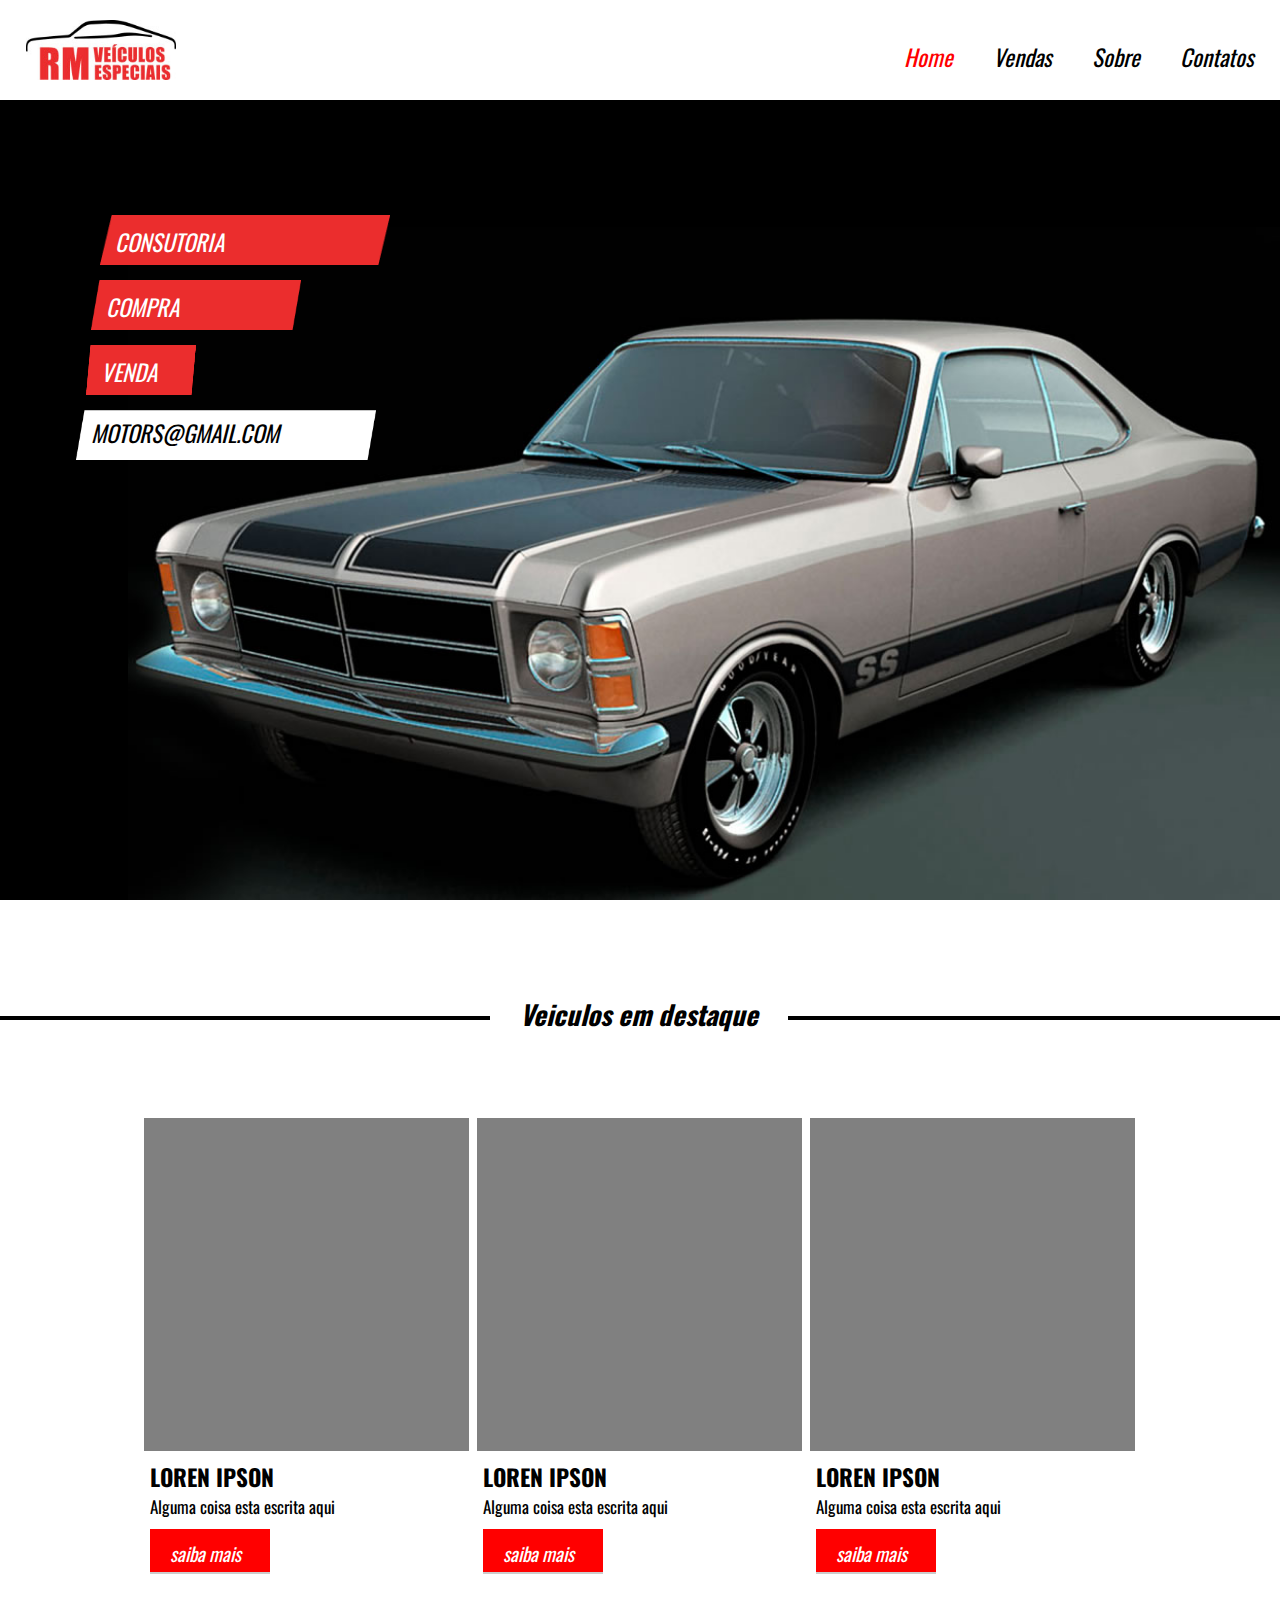
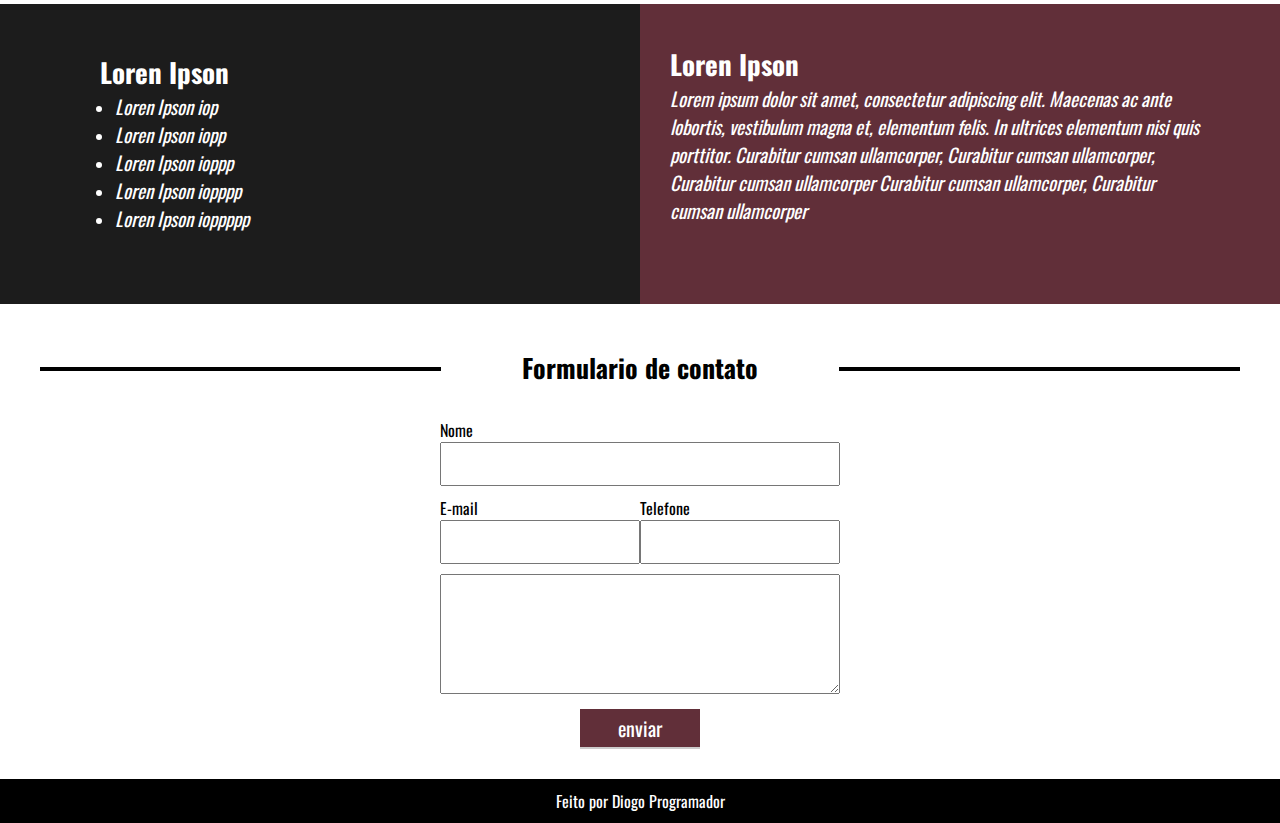
<file: index.html>
<!DOCTYPE html>
<html>
<head>
	<link rel="preconnect" href="https://fonts.googleapis.com">
	<link rel="preconnect" href="https://fonts.gstatic.com" crossorigin>
	<link href="https://fonts.googleapis.com/css2?family=Open+Sans:wght@300&family=Oswald:wght@400;500&display=swap" rel="stylesheet">
	<meta charset="utf-8">
	<link rel="stylesheet" type="text/css" href="css/style.css">
	<meta name="viewport" content="width=device-width, initial-scale=1, maximum-scale=1">
	<link rel="shortcut icon" type="image-x/png" href="iconroda.ico">
	<title>projeto05</title>
</head>
<body>

	<header>
		<div class="center">
			<div class="logo">
				
			</div><!--logo-->
			<nav class="desktop">
				<ul>
					<li><a href="#" style="color: red;">Home</a></li>
					<li><a href="vendas.html">Vendas</a></li>
					<li><a href="sobre.html">Sobre</a></li>
					<li><a href="#">Contatos</a></li>
				</ul>
			</nav><!--desktop-->

			<nav class="mobile">
				<ul>
					<li><a href="#" style="color: red;">Home</a></li>
					<li><a href="vendas.html">Vendas</a></li>
					<li><a href="sobre.html">Sobre</a></li>
					<li><a href="#">Contatos</a></li>
				</ul>
			</nav><!--mobile-->

			<div class="clear"></div><!--clear-->
		</div><!--center-->
	</header>
	<section class="baner-section">
		<div class="banner">
			<div class="center">
				<div class="text-banner-single">
					<div class="banner-single">Consutoria</div><!--single-->
					<div class="banner-single">Compra</div><!--single-->
					<div class="banner-single">Venda</div><!--single-->
					<div class="banner-single">motors@gmail.com</div><!--single-->
				</div><!--text-banner-single-->
			</div><!--center-->		
		</div><!--baner-->
	</section><!--baner-section-->
	
	<section class="classified">

		<div class="center">
			<div class="linha1"></div><!--linha-->
		</div><!--center-->
		
		<div class="veiculos-destaque">
			<h2>Veiculos em destaque</h2>
		</div><!--veiculos-destaque-->

		<div class="classified-cars">
			<div class="center">
				<div class="cars-grup">

					<div class="cars-single">
					<div class="cars-alone"></div><!--cars-alone-->
					<div class="information-cars">
						<h2>Loren Ipson</h2>
						<p>Alguma coisa esta escrita aqui</p>
						<a href="sengle.html">saiba mais</a>	
					</div><!--information-cars-->
				</div><!--cars-sing-->

				<div class="cars-single">
					<div class="cars-alone"></div><!--cars-alone-->
					<div class="information-cars">
						<h2>Loren Ipson</h2>
						<p>Alguma coisa esta escrita aqui</p>
						<a href="sengle.html">saiba mais</a>	
					</div><!--information-cars-->
				</div><!--cars-sing-->

				<div class="cars-single">
					<div class="cars-alone"></div><!--cars-alone-->
					<div class="information-cars">
						<h2>Loren Ipson</h2>
						<p>Alguma coisa esta escrita aqui</p>
						<a href="sengle.html">saiba mais</a>	
					</div><!--information-cars-->
				</div><!--cars-sing-->
				
				<div class="clear"></div><!--clear-->	
				</div><!--cars-grup-->	
			</div><!--center-->	
		</div><!--classified-cars-->
		
	</section><!--classified-->

	<section class="depoimentos">
		<div class="all-side">
			<div class="left-side">
					<div class="texto-left">
						<h2>Loren Ipson</h2>
						<nav>
							<ul>
								<li><a href="#">Loren Ipson iop</a></li>
								<li><a href="#">Loren Ipson iopp</a></li>
								<li><a href="#">Loren Ipson ioppp</a></li>
								<li><a href="#">Loren Ipson iopppp</a></li>
								<li><a href="#">Loren Ipson ioppppp</a></li>
							</ul>
						</nav>
					</div><!--texto-left-->
			</div><!--left-side-->

			<div class="right-side">
					<div class="texto-right">
						<h2>Loren Ipson</h2>
						<p>Lorem ipsum dolor sit amet, consectetur adipiscing elit. Maecenas ac ante lobortis, vestibulum magna et, elementum felis. In ultrices elementum nisi quis porttitor. Curabitur cumsan ullamcorper,
						 Curabitur cumsan ullamcorper,
						  Curabitur cumsan ullamcorper Curabitur cumsan ullamcorper,
						  Curabitur cumsan ullamcorper  </p>	
					</div><!--texto-right-->	
			</div><!--right-side-->

			<div class="clear"></div><!--clear-->
		</div><!--all-side-->
	</section><!--depoimentos-->

	<section class="msg-dados">
		<div class="campo-dados">

			<div class="center">
				<div class="line2"></div><!--line2-->
			</div><!--center-->

			<div class="texto-msg"><h2>Formulario de contato</h2></div><!--texto-msg-->
			
		</div><!--campo-dados-->
		<div class="envio-dados">
			<div class="center">
				<div class="form-dados">
					<form>
						<div class="w-100">
							<p>Nome</p>
							<input type="text" name="Nome">
						</div><!--w-100-->

						<div class="w-50">
							<p>E-mail</p>
							<input type="e-mail" name="E-mail">
						</div><!--w-50-->

						<div class="w-50">
							<p>Telefone</p>
							<input type="text" name="telefone">
						</div><!--w-50-->

						<div class="w-100">
							<textarea required></textarea>
						</div><!--w-100-->

						<div class="sub-input">
							<input type="submit" name="" value="enviar">
						</div><!--sub-input-->

						<div class="clear"></div><!--clear-->
					</form>
				</div><!--form-dados-->	
			</div><!--center-->
		</div><!--envio-dados-->
	</section><!--mds-dados-->

	
	<footer>
		<p>Feito por Diogo Programador</p>
	</footer>

</body>
</html>
</file>
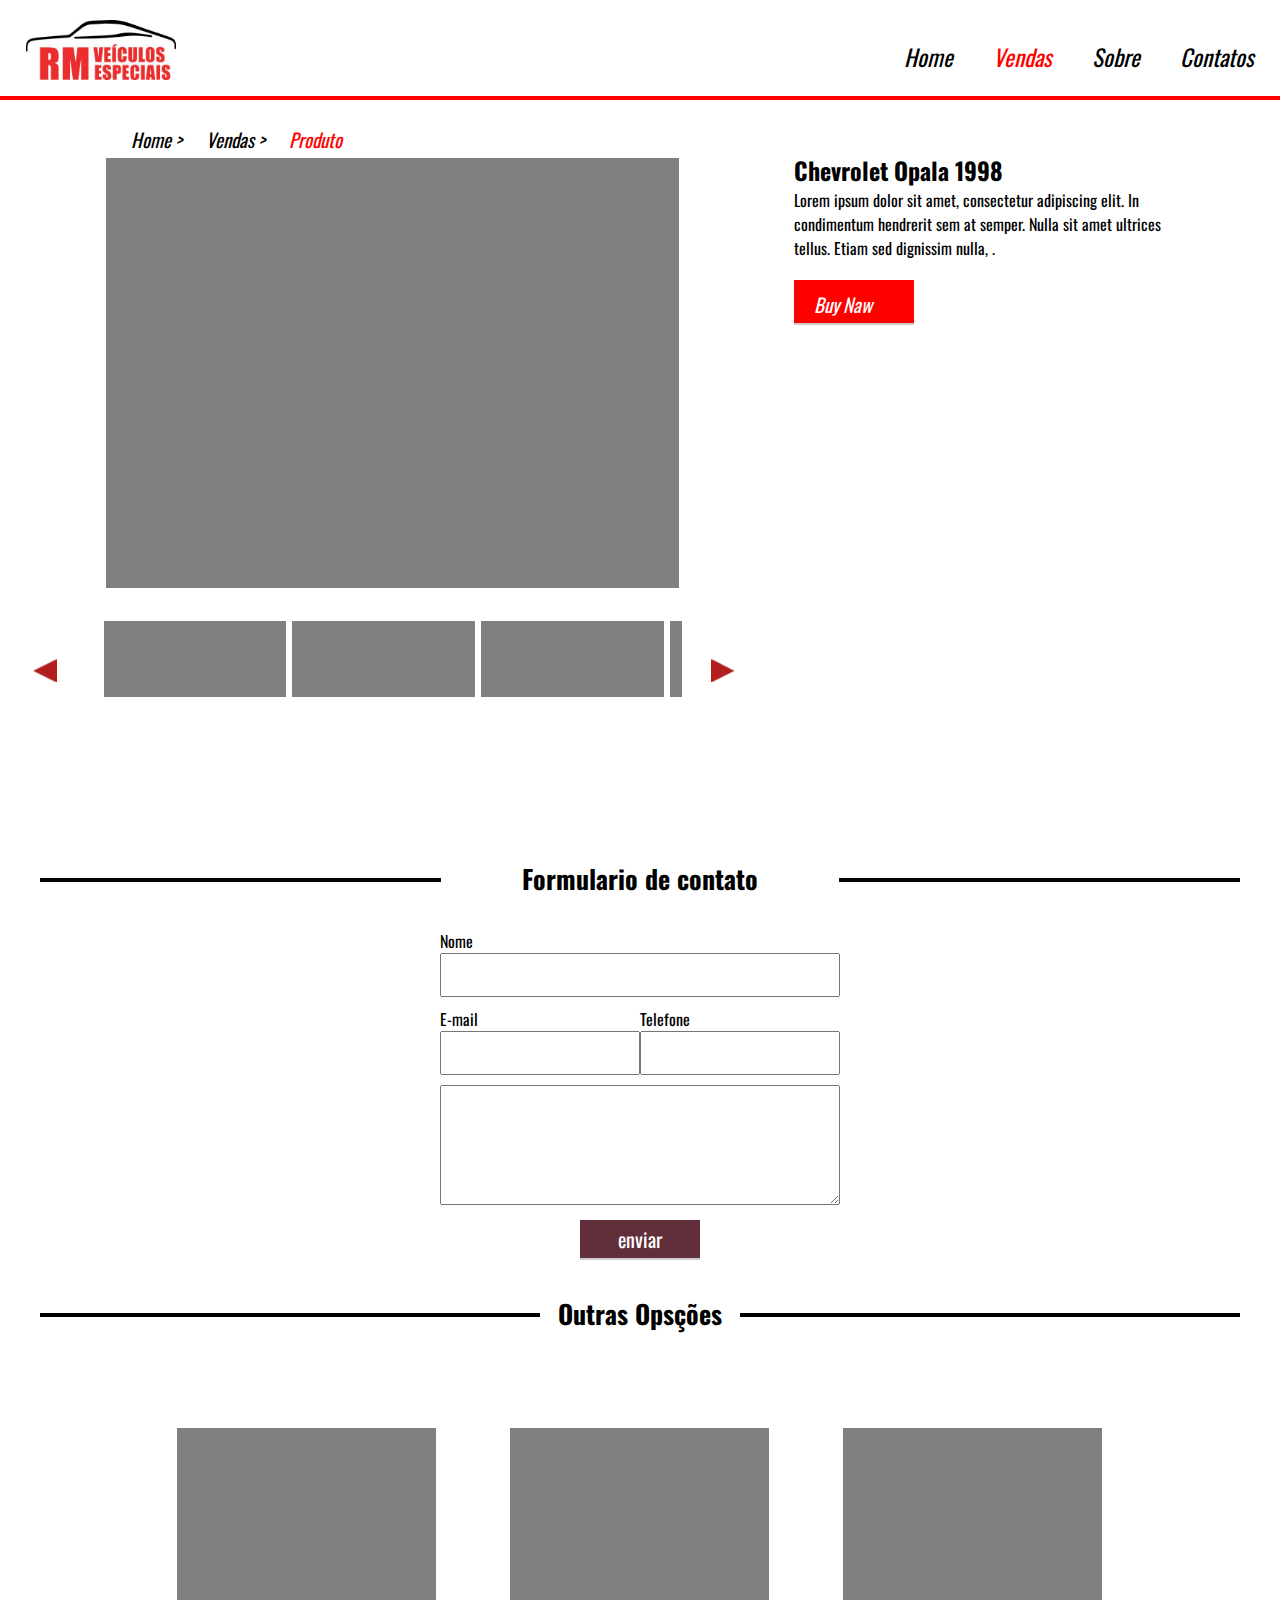
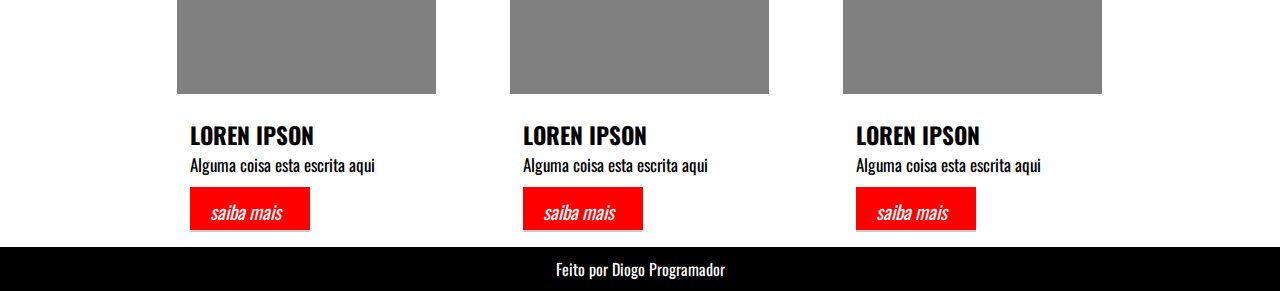
<file: sengle.html>
<!DOCTYPE html>
<html>
<head>
	<link rel="preconnect" href="https://fonts.googleapis.com">
	<link rel="preconnect" href="https://fonts.gstatic.com" crossorigin>
	<link href="https://fonts.googleapis.com/css2?family=Open+Sans:wght@300&family=Oswald:wght@400;500&display=swap" rel="stylesheet">
	<meta charset="utf-8">
	<link rel="stylesheet" type="text/css" href="css/style.css">
	<meta name="viewport" content="width=device-width, initial-scale=1, maximum-scale=1">
	<title>projeto05</title>
</head>
<body>

	<header style="border-bottom: 4px solid red;">
		<div class="center">
			<div class="logo">
				
			</div><!--logo-->
			<nav class="desktop">
				<ul>
					<li><a href="index.html">Home</a></li>
					<li><a  style="color: red;" href="vendas.html">Vendas</a></li>
					<li><a href="#">Sobre</a></li>
					<li><a href="#">Contatos</a></li>
				</ul>
			</nav><!--desktop-->

			<nav class="mobile">
				<ul>
					<li><a href="index.html" href="#">Home</a></li>
					<li><a style="color: red;" href="#">Vendas</a></li>
					<li><a href="#">Sobre</a></li>
					<li><a href="#">Contatos</a></li>
				</ul>
			</nav><!--mobile-->
			<div class="clear"></div><!--clear-->
		</div><!--center-->
	</header>

	<section class="content-main">
		<div class="center">
			<div  class="helf-1">
				<div class="page-guide">
					<span><a href="">Home  ></a></span>
					<span><a href="">Vendas  ></a></span>
					<span><a style="color:red;" href="">Produto</a></span>
				</div><!--page-guide-->
				<div class="conteiner-img">
					<div class="buy-cars"></div><!--buy-cas-->
				</div><!--conteiner-img-->

				<div class="img-parent">
					<div class="arrow-parrents1"></div><!--arrow-parrents1-->
					<div class="arrow-parrents2"></div><!--arrow-parrents2-->
					<nav class="img-choices">
						<div class="img-grup">
							<div class="mini-img"></div><!--mini-img-->
							<div class="mini-img"></div><!--mini-img-->
							<div class="mini-img"></div><!--mini-img-->
							<div class="mini-img"></div><!--mini-img-->
							<div class="mini-img"></div><!--mini-img-->
							<div class="mini-img"></div><!--mini-img-->
						</div><!--img-grup-->
					</nav><!--img-choices-->
				</div><!--img-parent-->
			</div><!--helf-1-->

			<div class=" helf-2">
				<div class="text-helf-2">
					<h2> Chevrolet Opala 1998</h2>
					<p>Lorem ipsum dolor sit amet, consectetur adipiscing elit. In condimentum hendrerit sem at semper. Nulla sit amet ultrices tellus. Etiam sed dignissim nulla, .</p>

					<div class="button"><a href="#">Buy Naw</a></div><!--button-->

			</div><!--text-helf-2-->
				
			</div><!--helf-2-->
			<div class="clear"></div>
		</div><!--center-->
		<!----------------->

		<section class="msg-dados">
		<div class="campo-dados">

			<div class="center">
				<div class="line2"></div><!--line2-->
			</div><!--center-->

			<div class="texto-msg"><h2>Formulario de contato</h2></div><!--texto-msg-->
			
		</div><!--campo-dados-->
		<div class="envio-dados">
			<div class="center">
				<div class="form-dados">
					<form>
						<div class="w-100">
							<p>Nome</p>
							<input type="text" name="Nome">
						</div><!--w-100-->

						<div class="w-50">
							<p>E-mail</p>
							<input type="e-mail" name="E-mail">
						</div><!--w-50-->

						<div class="w-50">
							<p>Telefone</p>
							<input type="text" name="telefone">
						</div><!--w-50-->

						<div class="w-100">
							<textarea required></textarea>
						</div><!--w-100-->

						<div class="sub-input">
							<input type="submit" name="" value="enviar">
						</div><!--sub-input-->

						<div class="clear"></div><!--clear-->
					</form>
				</div><!--form-dados-->	
			</div><!--center-->
		</div><!--envio-dados-->
	</section><!--mgs-dados-->

			<div class="center">
				<div class="line2"></div><!--line2-->
			</div><!--center-->

			<div class="texto-msg " style="max-width: 200px;"><h2>Outras Opsções</h2></div><!--texto-msg-->

	<div class="classified-cars">
			<div class="center">
				<div class="cars-grup">

					<div class="cars-single">
					<div class="cars-alone"></div><!--cars-alone-->
					<div class="information-cars">
						<h2>Loren Ipson</h2>
						<p>Alguma coisa esta escrita aqui</p>
						<a href="sengle.html">saiba mais</a>	
					</div><!--information-cars-->
				</div><!--cars-sing-->

				<div class="cars-single">
					<div class="cars-alone"></div><!--cars-alone-->
					<div class="information-cars">
						<h2>Loren Ipson</h2>
						<p>Alguma coisa esta escrita aqui</p>
						<a href="sengle.html">saiba mais</a>	
					</div><!--information-cars-->
				</div><!--cars-sing-->

				<div class="cars-single">
					<div class="cars-alone"></div><!--cars-alone-->
					<div class="information-cars">
						<h2>Loren Ipson</h2>
						<p>Alguma coisa esta escrita aqui</p>
						<a href="sengle.html">saiba mais</a>	
					</div><!--information-cars-->
				</div><!--cars-sing-->
				
				<div class="clear"></div><!--clear-->	
				</div><!--cars-grup-->	
			</div><!--center-->	
		</div><!--classified-cars-->

		
	</section><!--content-main-->

	
	<footer>
		<p>Feito por Diogo Programador</p>
	</footer>

</body>
</html>
</file>
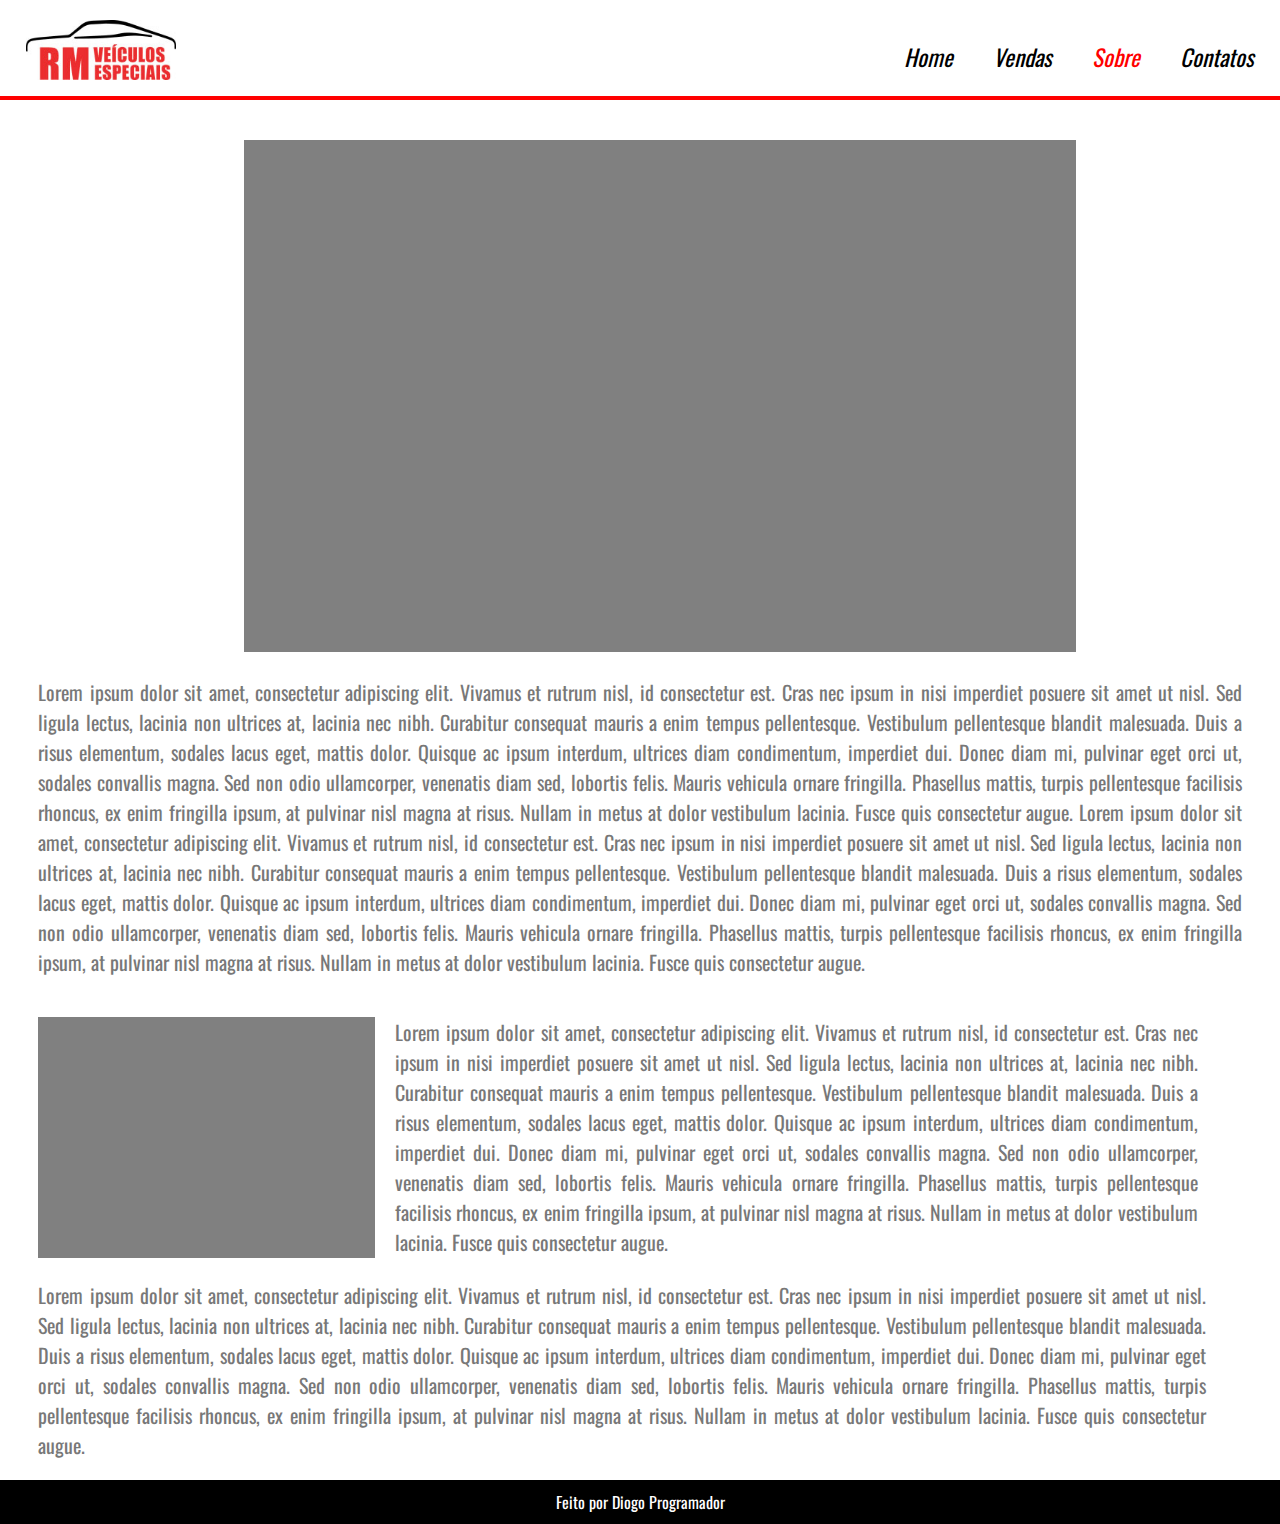
<file: sobre.html>
<!DOCTYPE html>
<html>
<head>
	<link rel="preconnect" href="https://fonts.googleapis.com">
	<link rel="preconnect" href="https://fonts.gstatic.com" crossorigin>
	<link href="https://fonts.googleapis.com/css2?family=Open+Sans:wght@300&family=Oswald:wght@400;500&display=swap" rel="stylesheet">
	<meta charset="utf-8">
	<link rel="stylesheet" type="text/css" href="css/style.css">
	<meta name="viewport" content="width=device-width, initial-scale=1, maximum-scale=1">
</head>
<body>
	<header style="border-bottom: 4px solid red;">
		<div class="center">
			<div class="logo">
				
			</div><!--logo-->
			<nav class="desktop">
				<ul>
					<li><a href="index.html">Home</a></li>
					<li><a href="vendas.html">Vendas</a></li>
					<li><a style="color:red;">Sobre</a></li>
					<li><a href="#">Contatos</a></li>
				</ul>
			</nav><!--desktop-->

			<nav class="mobile">
				<ul>
					<li><a href="index.html" href="#">Home</a></li>
					<li><a style="color: red;" href="#">Vendas</a></li>
					<li><a href="#">Sobre</a></li>
					<li><a href="#">Contatos</a></li>
				</ul>
			</nav><!--mobile-->
			<div class="clear"></div><!--clear-->
		</div><!--center-->
	</header>

	<section class="sobre">
		<div class="center">
			<main>
				<div class="img-sobre">
					
				</div><!--img-sobre-->
				<div class="text-sobre1">
					<p>Lorem ipsum dolor sit amet, consectetur adipiscing elit. Vivamus et rutrum nisl, id consectetur est. Cras nec ipsum in nisi imperdiet posuere sit amet ut nisl. Sed ligula lectus, lacinia non ultrices at, lacinia nec nibh. Curabitur consequat mauris a enim tempus pellentesque. Vestibulum pellentesque blandit malesuada. Duis a risus elementum, sodales lacus eget, mattis dolor. Quisque ac ipsum interdum, ultrices diam condimentum, imperdiet dui. Donec diam mi, pulvinar eget orci ut, sodales convallis magna. Sed non odio ullamcorper, venenatis diam sed, lobortis felis. Mauris vehicula ornare fringilla. Phasellus mattis, turpis pellentesque facilisis rhoncus, ex enim fringilla ipsum, at pulvinar nisl magna at risus. Nullam in metus at dolor vestibulum lacinia. Fusce quis consectetur augue.
					Lorem ipsum dolor sit amet, consectetur adipiscing elit. Vivamus et rutrum nisl, id consectetur est. Cras nec ipsum in nisi imperdiet posuere sit amet ut nisl. Sed ligula lectus, lacinia non ultrices at, lacinia nec nibh. Curabitur consequat mauris a enim tempus pellentesque. Vestibulum pellentesque blandit malesuada. Duis a risus elementum, sodales lacus eget, mattis dolor. Quisque ac ipsum interdum, ultrices diam condimentum, imperdiet dui. Donec diam mi, pulvinar eget orci ut, sodales convallis magna. Sed non odio ullamcorper, venenatis diam sed, lobortis felis. Mauris vehicula ornare fringilla. Phasellus mattis, turpis pellentesque facilisis rhoncus, ex enim fringilla ipsum, at pulvinar nisl magna at risus. Nullam in metus at dolor vestibulum lacinia. Fusce quis consectetur augue.</p>
				</div><!--text-sobre1-->

				<div class="text-sobre2">
					<div class="img-sobre2">
						
					</div><!--img-sobre2-->
					<div class="text-waper">
						<p>Lorem ipsum dolor sit amet, consectetur adipiscing elit. Vivamus et rutrum nisl, id consectetur est. Cras nec ipsum in nisi imperdiet posuere sit amet ut nisl. Sed ligula lectus, lacinia non ultrices at, lacinia nec nibh. Curabitur consequat mauris a enim tempus pellentesque. Vestibulum pellentesque blandit malesuada. Duis a risus elementum, sodales lacus eget, mattis dolor. Quisque ac ipsum interdum, ultrices diam condimentum, imperdiet dui. Donec diam mi, pulvinar eget orci ut, sodales convallis magna. Sed non odio ullamcorper, venenatis diam sed, lobortis felis. Mauris vehicula ornare fringilla. Phasellus mattis, turpis pellentesque facilisis rhoncus, ex enim fringilla ipsum, at pulvinar nisl magna at risus. Nullam in metus at dolor vestibulum lacinia. Fusce quis consectetur augue.</p>
					</div><!--text-waper-->

						<p style="width:97%">
						Lorem ipsum dolor sit amet, consectetur adipiscing elit. Vivamus et rutrum nisl, id consectetur est. Cras nec ipsum in nisi imperdiet posuere sit amet ut nisl. Sed ligula lectus, lacinia non ultrices at, lacinia nec nibh. Curabitur consequat mauris a enim tempus pellentesque. Vestibulum pellentesque blandit malesuada. Duis a risus elementum, sodales lacus eget, mattis dolor. Quisque ac ipsum interdum, ultrices diam condimentum, imperdiet dui. Donec diam mi, pulvinar eget orci ut, sodales convallis magna. Sed non odio ullamcorper, venenatis diam sed, lobortis felis. Mauris vehicula ornare fringilla. Phasellus mattis, turpis pellentesque facilisis rhoncus, ex enim fringilla ipsum, at pulvinar nisl magna at risus. Nullam in metus at dolor vestibulum lacinia. Fusce quis consectetur augue.</p>
				</div><!--text-sobre2-->

				<div class="clear"></div><!--clear-->
			</main>	
		</div><!--center-->
	</section><!--Sobre-->
	
	<footer>
		<p>Feito por Diogo Programador</p>
	</footer>

</body>
</html>
</file>
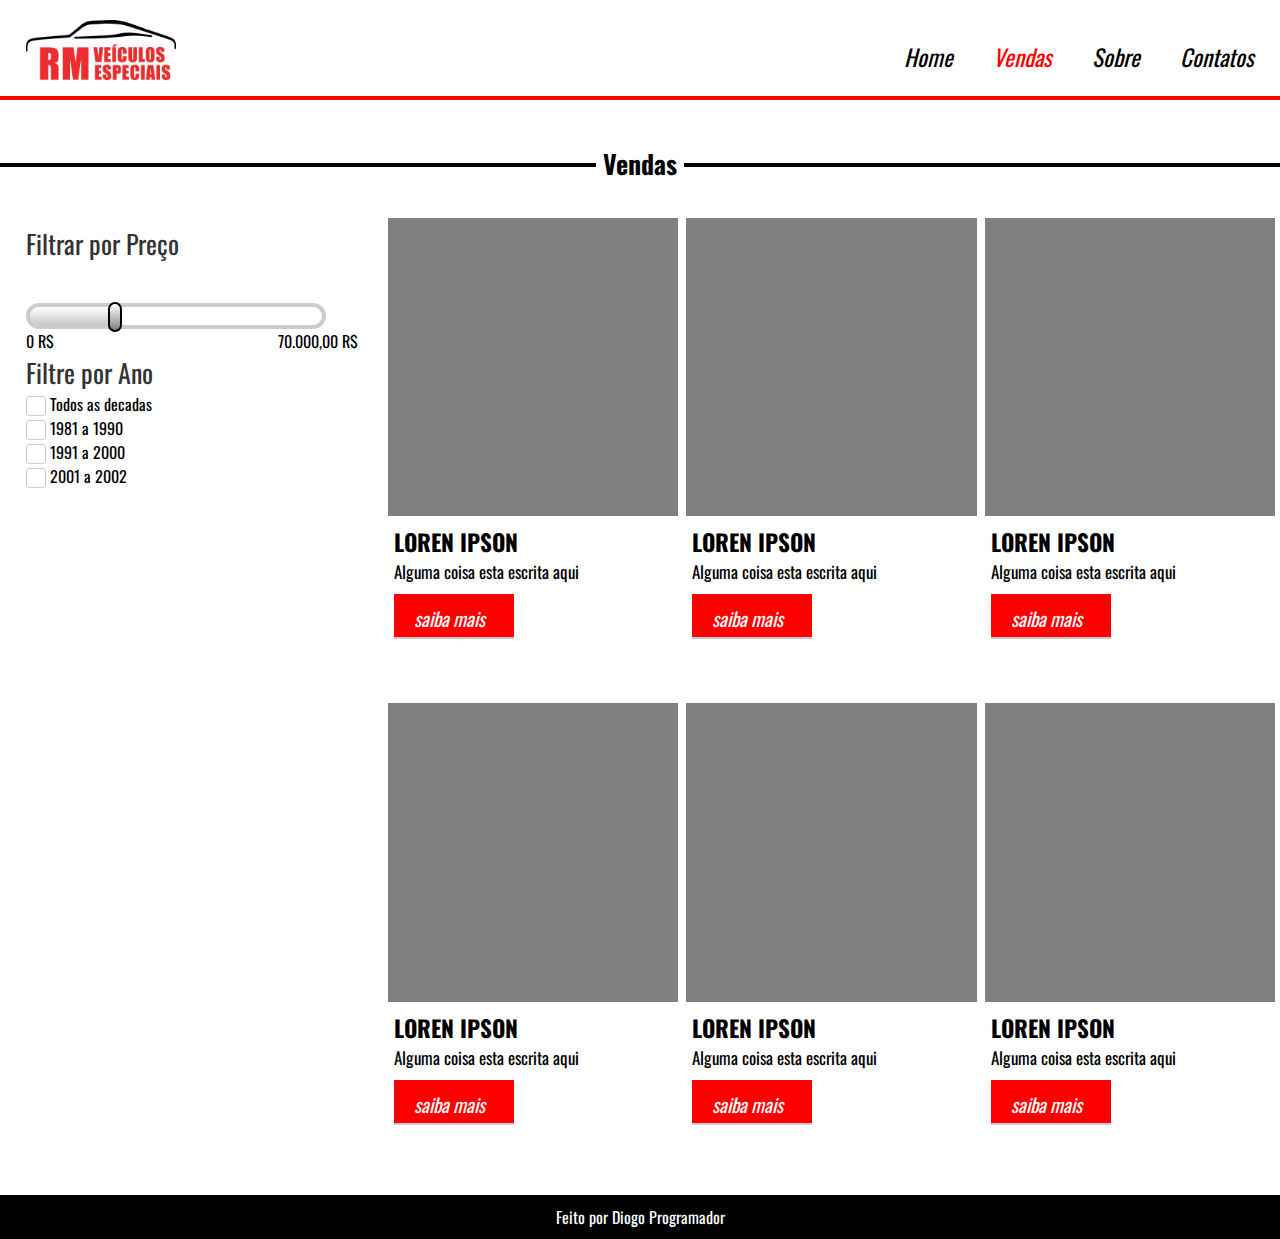
<file: vendas.html>
<!DOCTYPE html>
<html>
<head>
	<link rel="preconnect" href="https://fonts.googleapis.com">
	<link rel="preconnect" href="https://fonts.gstatic.com" crossorigin>
	<link href="https://fonts.googleapis.com/css2?family=Open+Sans:wght@300&family=Oswald:wght@400;500&display=swap" rel="stylesheet">
	<meta charset="utf-8">
	<link rel="stylesheet" type="text/css" href="css/style.css">
	<meta name="viewport" content="width=device-width, initial-scale=1, maximum-scale=1">
	<title>projeto05</title>
</head>
<body>

	<header style="border-bottom: 4px solid red;">
		<div class="center">
			<div class="logo">
				
			</div><!--logo-->
			<nav class="desktop">
				<ul>
					<li><a href="index.html">Home</a></li>
					<li><a  style="color: red;" href="vendas.html">Vendas</a></li>
					<li><a href="#">Sobre</a></li>
					<li><a href="#">Contatos</a></li>
				</ul>
			</nav><!--desktop-->

			<nav class="mobile">
				<ul>
					<li><a href="index.html" href="#">Home</a></li>
					<li><a style="color: red;" href="#">Vendas</a></li>
					<li><a href="#">Sobre</a></li>
					<li><a href="#">Contatos</a></li>
				</ul>
			</nav><!--mobile-->
			<div class="clear"></div><!--clear-->
		</div><!--center-->
	</header>
	<section class="vendas">
			<div class="center">
				<div class="line2"></div><!--line2-->
			</div><!--center-->

			<div class="texto-msg"><h2>Vendas</h2></div><!--texto-msg-->

		<div class="center">

			<aside>

				<div class="box-search1">
					<h2>Filtrar por Preço</h2>	
					<div class="search1">
						<div class="barra-search"></div><!--barra-search-->
						<div class="box-search"></div><!--box-search-->
					</div><!--search1-->
					<div class="text-erro">
						<p style="float: left;">0 R$</p>
						<p style="float: right;">70.000,00 R$</p>
						<div  class="clear"></div><!--clear-->
					</div><!--text-search1-->
				</div><!--box-search1-->

				<div class="search2">
					<h2>Filtre por Ano</h2>
					<form>
						<div class="search2-box one">
							<input type="checkbox" id="item1">
							<label for="item1">
								<div class="circle"></div><!--circle-->
							</label>
							<span>Todos as decadas</span>
						</div><!--search2-box-->

						<div class="search2-box">
							<input type="checkbox" id="item2">
							<label for="item2">
								<div class="circle"></div><!--circle-->
							</label>
							<span>1981 a 1990</span>
						</div><!--search2-box-->

						<div class="search2-box">
							<input type="checkbox" id="item3">
							<label for="item3">
								<div class="circle"></div><!--circle-->
							</label>
							<span>1991 a 2000</span>
						</div><!--search2-box-->

						<div class="search2-box">
							<input type="checkbox" id="item4">
							<label for="item4">
								<div class="circle"></div><!--circle-->
							</label>
							<span>2001 a 2002</span>
						</div><!--search2-box-->
					</form>
					<div class="clear"></div><!--clear-->		
				</div><!--search2-->
			</aside>
		
		<section class="vendas-produtos">
			<div class="classified-cars">
				<div class="center">
					<div class="cars-grup">

						<div class="cars-single">
							<div class="cars-alone"></div><!--cars-alone-->
							<div class="information-cars">
								<h2>Loren Ipson</h2>
								<p>Alguma coisa esta escrita aqui</p>
								<a href="#">saiba mais</a>	
							</div><!--information-cars-->
						</div><!--cars-sing-->

						<div class="cars-single">
							<div class="cars-alone"></div><!--cars-alone-->
							<div class="information-cars">
								<h2>Loren Ipson</h2>
								<p>Alguma coisa esta escrita aqui</p>
								<a href="#">saiba mais</a>	
							</div><!--information-cars-->
						</div><!--cars-sing-->

						<div class="cars-single">
							<div class="cars-alone"></div><!--cars-alone-->
							<div class="information-cars">
								<h2>Loren Ipson</h2>
								<p>Alguma coisa esta escrita aqui</p>
								<a href="#">saiba mais</a>	
							</div><!--information-cars-->
						</div><!--cars-sing-->
					<div class="clear"></div><!--clear-->	
					</div><!--cars-grup-->	

					<div class="cars-grup">

						<div class="cars-single">
							<div class="cars-alone"></div><!--cars-alone-->
							<div class="information-cars">
								<h2>Loren Ipson</h2>
								<p>Alguma coisa esta escrita aqui</p>
								<a href="#">saiba mais</a>	
							</div><!--information-cars-->
						</div><!--cars-sing-->

						<div class="cars-single">
							<div class="cars-alone"></div><!--cars-alone-->
							<div class="information-cars">
								<h2>Loren Ipson</h2>
								<p>Alguma coisa esta escrita aqui</p>
								<a href="#">saiba mais</a>	
							</div><!--information-cars-->
						</div><!--cars-sing-->

						<div class="cars-single">
							<div class="cars-alone"></div><!--cars-alone-->
							<div class="information-cars">
								<h2>Loren Ipson</h2>
								<p>Alguma coisa esta escrita aqui</p>
								<a href="#">saiba mais</a>	
							</div><!--information-cars-->
						</div><!--cars-sing-->
					<div class="clear"></div><!--clear-->	
					</div><!--cars-grup-->	

				</div><!--center-->	
			</div><!--classified-cars-->		
		</section><!--venda-produtos-->

			<div class="clear"></div>
		</section><!--vendas-->
		
	
	<footer>
		<p>Feito por Diogo Programador</p>
	</footer>

</body>
</html>
</file>
<file: css/style.css>
*{
	margin: 0;
	padding: 0;
	box-sizing: border-box;
	font-family: 'Oswald', sans-serif;
}
html,body{
	height: 100%;
}

.clear{clear: both;}

.center{
	margin: 0 auto;
	width: 100%;
	max-width: 1300px;
}

/**header**/

header{
	padding: 20px 2%;
	height: 100px;
}

.logo{
	width: 150px;
	height: 60px;
	float: left;
	background-repeat: no-repeat;
	background-size: 100% 100%;
	background-image:url('../imagens/logo.jpg');
}

nav.desktop{
 float: right;
 padding: 20px 0;
}

nav.desktop ul li{
	float: left;
	margin-left: 40px;
	
}
nav.desktop ul li{
	list-style-type: none;
	font-size: 23px;
	font-style: italic;
	
}
nav.desktop ul li a{
	text-decoration: none;
	color: black;
	font-weight: 400;
}

nav.mobile{
	margin-top: 15px;
	margin-right: 20px;
	display: none;
	float: right;
	width: 32px;
	height: 32px;
	background-repeat: no-repeat;
	background-size: 100% 100%;
	background-image: url('../imagens/cardapio.png');
	
}
nav.mobile ul{
	z-index: 9999;
	position: absolute;
	left: 0;
	top: 100px;
	background-color: white;
	width: 100%;
	text-align: center;
	border-bottom: 5px solid orange;
}

nav.mobile ul li a{
	text-decoration: none;
	color: black;
}

nav.mobile ul li{
	padding: 10px;
	font-style: italic;
	list-style-type: none;
	font-size: 23px;
}



/**baner**/

section.baner-section .banner{
	width: 100%;
	height: 800px;
	background-color: black;
	background-image: url('../imagens/bg.jpg');
	background-size: contain;
	background-repeat: no-repeat;
	background-position: right bottom;
}

.text-banner-single{
	padding: 100px;
}
.banner-single{
	font-style: italic;
	margin:15px 0 ;
	width: 290px;
	height: 50px;
	padding: 10px 15px;
	text-transform: uppercase;
	background-image: url('../imagens/box-text.png');
	background-repeat: no-repeat;
	background-size: 100% 100%;
	color: white;
	font-size: 23px;
}

section.baner-section .banner-single:nth-of-type(2){
	width: 210px;
	position: relative;
	left: -9px;
	padding: 10px 15px;
}

section.baner-section .banner-single:nth-of-type(3){
	width: 110px;
	position: relative;
	left: -14px;
	padding: 10px 15px;
}

section.baner-section .banner-single:nth-of-type(4){
	background-image: url('../imagens/box-white-text.png');
	background-size: 100% 100%;
	background-repeat: no-repeat;
	width: 300px;
	position: relative;
	left: -24px;
	padding: 6px 15px;
	color: black;
}

/**Classified-cars**/

section.classified .linha1{
	width: 100%;
	border: 2px solid black;
	position: relative;
	top: 116px;
	height: 0;
}

section.classified .veiculos-destaque{
	width: 100%;
	max-width: 300px;
	margin: 0 auto;
	text-align:center;
	padding: 90px 0;
}

section.classified .veiculos-destaque h2{
	padding: 0 30px;
	position: absolute;
	font-size: 27px;
	font-style: italic;
	background-color: white;

}

div.classified-cars .center{
	max-width: 1000px;
	text-align: center;
}

div.classified-cars .cars-grup {
	padding: 30px 0;
}

div.classified-cars .cars-grup .cars-single{
	width: 33.3%;
	float: left;
	display: inline-block;
	text-align: center;
}

div.classified-cars .cars-grup .cars-single .cars-alone{
	width: 100%;
	padding-top: 100%;
	background-color: grey;
	border: 4px solid white;
	text-align: center;
	display: inline-block;

}


div.classified-cars .cars-grup .cars-single .information-cars {
	text-align: left;
}

div.classified-cars .cars-grup .cars-single .information-cars h2{
	text-transform: uppercase;
	font-size: 23px;
	position: relative;
	top: 0;
	left: 10px;
}

div.classified-cars .cars-grup .cars-single .information-cars p{

	font-size: 17px;
	position: relative;
	top: 0;
	left: 10px;
	margin-bottom: 10px;

}

div.classified-cars .cars-grup .cars-single .information-cars a{
	font-size: 19px;
	position: relative;
	top: 0;
	left: 10px;
	display: inline-block;
	width: 120px;
	height: 45px;
	background-color: red;
	padding: 10px 20px;
	text-decoration: none;
	color: white;
	line-height: center;
	font-style: italic;
	border-bottom: 2px solid #ccc;
	cursor: pointer;



}

/**Depoimentos**/
section.depoimentos{
}

section.depoimentos .all-side{
	width: 100%;
	height: 300px;
}

section.depoimentos .all-side .left-side{
	display: inline-block;
	width: 50%;
	height: 100%;
	float: left;
	background-color: #1c1c1c;

}

section.depoimentos .all-side .right-side{
	display: inline-block;
	width: 50%;
	height: 100%;
	float: left;
	background-color: #612f39;

}

section.depoimentos .all-side .left-side .texto-left{
	max-width: auto;
	padding: 48px 100px;
}

section.depoimentos .all-side .left-side .texto-left h2{
	color: white;
	font-size: 27px;
}

section.depoimentos .all-side .left-side .texto-left ul{
	color: white;
	margin-left: 15px;
}

section.depoimentos .all-side .left-side .texto-left a{
	text-decoration: none;
	color: white;
	font-size: 19px;
	font-style: italic;	
}


section.depoimentos .all-side .right-side .texto-right{
	max-width: 600px;
	padding: 40px 30px;

}

section.depoimentos .all-side .right-side .texto-right h2{
	color: white;
	font-size: 27px;
}

section.depoimentos .all-side .right-side .texto-right p{
	color: white;
	font-size: 19px;
	font-style: italic;
}

/**msg dados**/

section.msg-dados .campo-dados{
	padding: 40px 0;
}
.campo-dados{
	text-align: center;
}
.line2{
	border: 2px solid black;
	width: 100%;
	max-width: 1200px;
	margin: 0 auto;
	height: 0;
	position: relative;
	left: 0;
	top: 23px;
}

.texto-msg{
	position: absolute;
	left: 50%;
	transform: translateX(-50%);
	background-color: white;
	width: 100%;
	max-width: 398px;
	display: inline-block;
}

.texto-msg h2{
	font-size: 26px;

}

.envio-dados{
	padding: 30px 0;

}

.envio-dados .center{
	width: 100%;
	margin: 0 auto;
	max-width:400px;
}

.envio-dados form .w-100 input{
	width: 100%;
	padding: 10px 10px;
	display: inline-block;
}
.envio-dados form .w-50{
	margin-top: 10px;
	padding: ;
	float: left;
	display: inline-block;
	width: 50%;
}
.envio-dados form .w-50 input{
	width: 100%;
	padding: 10px 13px;
}

.envio-dados form .w-100 textarea{
	margin-top: 10px;
	display: block;
	width: 100%;
	padding: 10px 10px;
	height: 120px;
	display: inline-block;
}
.sub-input{
	text-align: center;
}
input[type = submit]{
	margin-top: 10px;
	display: inline-block;
	width: 30%;
	height: 40px;
	font-size: 20px;
	color: white;
	background-color: #612f39 ;
	border: none;
	border-bottom: 2px solid #ccc;
}
/**Footer**/

footer{
	padding: 10px 0;
	background-color:black ;
	text-align: center;
}
footer p{
	color: white;
	display: inline-block;
} 

/**Section Vendas**/

section.vendas{
	min-height: 88%;
	padding: 40px 0;
}
section.vendas .line2{
	border: 2px solid black;
	width: 100%;
	max-width: 100%;
	margin: 0 auto;
	height: 0;
	position: relative;
	left: 0;
	top: 23px;
}


section.vendas .texto-msg{
	text-align: center;
	position: absolute;
	left: 50%;
	transform: translateX(-50%);
	background-color: white;
	width: 100%;
	max-width: 88px;
	display: inline-block;
}



section.vendas aside{
	margin-top: 40px;
	padding: 40px 2%;
	width: 30%;
	float: left;
	display: inline-block;		
}

section.vendas aside .search1{
	position: relative;
	margin-top: 40px;
	max-width: 300px;
	height: 26px;
	border: 4px  solid #ccc;
	border-radius: 20px;
}

aside .box-search1 h2{
	font-size: 26px;
	font-weight: normal;
	color: rgb(50, 51, 50);

}

aside .search1 .barra-search{
	position: absolute;
	left: 0;
	top: 0;
	width: 30%;
	height:100%;
	border-radius: 20px;
	background:linear-gradient(to bottom, rgb(255,255,255), rgb(200, 200, 200));

}

aside .search1 .box-search{
	position: absolute;
	left: 27%;
	top: -5px;
	width: 14px;
	height: 30px;
	background:linear-gradient(to bottom, rgb(255,255,255), rgb(130, 130, 130));
	border: 2px solid black;
	border-radius: 7px;
	cursor: pointer;
}

aside .text-search1{
	margin-top:10px;
	max-width: 290px;
	padding: 0 2%;
	

}

aside .search2 h2{
	font-size: 26px;
	font-weight: normal;
	color: rgb(50, 51, 50);

}
aside form .search2-box input[type=checkbox]{
	display: none;
}

aside form .search2-box label{
	width: 20px;
	height: 20px;
	display: inline-block;
	border: 1px solid #ccc;
	border-radius: 3px;
	vertical-align: top;
	cursor: pointer;
	position: relative;
	top: 4px;

}

aside form .search2-box label .circle{
	position: absolute;
	top: 6px;
	left: 6px;
	background-color:rgb(110,110,110);
	width: 7px;
	height: 7px;
	border-radius: 3px;
	display: none;
}

/**Revisar o codigo abaixo pq eu ainda n entendi 100%**/

aside form .search2-box input[type=checkbox]:checked + label > .circle{
	display: block;
}

section.vendas-produtos{
	margin-top: 40px;
	width: 70%;
	float: left;
	display: inline-block;
}

/**Vendas-single**/

section.content-main{
	min-height: 90vh;
}
div.helf-1{
	width: 60%;
	float: left;
	padding: 0 2%;
	display: inline-block;
	
}

.page-guide{
	position: relative;
	top: 25px;
	left: 95px;
}
.page-guide a{
	text-decoration: none;
	color: black;
	padding: 0 10px;
	font-style: italic;
	font-size: 19px;

}

.buy-cars{
	margin-top: 30px;
	margin-left:80px;
	width: 80%;
	padding-top:60%;
	background-color: grey;
}
div.img-parent{
	position: relative;
	width: 100%;
	padding: 0 60px;
}
div.arrow-parrents1{
	position: absolute;
	top: 50%;
	left: 8px;
	background-image: url("../imagens/arrow-left.png");
	background-size: 100% 100%;
	width: 23px;
	height: 23px;
}

div.arrow-parrents2{
	position: absolute;
	top: 50%;
	right: 8px;
	background-image: url("../imagens/arrow-right.png");
	background-size: 100% 100%;
	width: 23px;
	height: 23px;
}

nav.img-choices{
	padding:15px ;
	margin-top: 15px;
	width: 100%;
	overflow: hidden;
}
.img-grup{
	width: 200%;
}

.mini-img{
	cursor: pointer;
	display: inline-block;
	border: 3px solid white;
	float: left;
	padding-top: calc(33.3% * (100 / 200) * 0.4);
	width: calc(33.3% * (100 / 200));
	background-color: gray;
}

div.helf-2{
	width: 40%;
	padding: 20px 2%;
	float: left;
	display: inline-block;
	
}
div.text-helf-2{
	padding: 32px 0;
	max-width: 400px;
}
div.text-helf-2 .button a{
	font-size: 19px;
	position: relative;
	top: 20px;
	left: 0px;
	display: inline-block;
	width: 120px;
	height: 45px;
	background-color: red;
	padding: 10px 20px;
	text-decoration: none;
	color: white;
	line-height: center;
	font-style: italic;
	border-bottom: 2px solid #ccc;
	cursor: pointer;
}

section.content-main .msg-dados{
	margin-top: 100px;
}

section.content-main .classified-cars{
	margin-top: 100px;
}

section.content-main div.classified-cars .cars-grup .cars-single{
	width: 33.3%;
	float: left;
	display: inline-block;
	text-align: center;
}

section.content-main div.classified-cars .cars-grup .cars-single .cars-alone{
	width: 80%;
	padding-top: 80%;
	background-color: grey;
	border: 4px solid white;
	text-align: center;
	display: inline-block;

}

section.content-main div.classified-cars .cars-grup .cars-single .information-cars{
	position: relative;
	left: 40px;
	top: 15px;
}

section.content-main .texto-msg{
	text-align: center;
}
/**Pagina Sobre**/

section.sobre{
	min-height: 90vh;
}

div.img-sobre{
	margin: 20px ;
	position: relative;
	top: 20px;
	left: 50%;
	transform: translateX(-50%);
	width: 65%;
	padding-top: 40%;
	display: inline-block;
	background-color: gray;
}

div.text-sobre1, div.text-sobre2{
	padding: 20px 3%;
}

div.text-sobre1 p, div.text-sobre2 p {
 font-size: 20px;
 color: rgb(120,120,120);
 text-align: justify;
}



div.img-sobre2{
	width: 28%;
	float: left;
	padding-top:20%;
	background-color: grey;
	display: inline-block;
}

div.text-waper{
	padding: 0 20px;
	margin-bottom:23px;
	width: 70%;
	float: left;
}








/**Responsivo**/

@media screen and (max-width: 1400px){
	section.baner-section .banner{
	background-size: 90% auto;
	background-position: right bottom;
}

}

@media screen and (max-width: 1200px){
	section.baner-section .banner{
	height:70vh;
	background-size: cover;
	background-repeat: no-repeat;
	background-position: center;
}

section.vendas aside{
	text-align: center;
	margin-top: 40px;
	padding: 40px 0;
	width: 100%;
	float: none;
	display: inline-block;	
}
aside .box-search1{
	display: inline-block;
	padding: 30px 0;
}

section.vendas aside .search1{
	text-align: center;
}


section.vendas aside .search2-box{
	display: block;
	padding: 10px 0;
}

section.vendas aside .box-search2{
	display: inline-block;
	padding: 20px 0;
}

section.vendas aside .one{
 	position: relative;
 	left: 13px;
}


section.vendas-produtos{
	text-align: center;
	margin-top: 40px;
	width: 100%;
	float: none;
	display: inline-block;
}

section.vendas-produtos .classified-cars .cars-grup{
	text-align: center;
}


}

@media screen and (max-width: 800px){
	nav.desktop {
		display: none;
	}
	nav.mobile{
		display: block;
	}


	.text-banner-single{
	padding: 40px;
	}
	.banner-single{
		font-size: 18px;
	}

	div.classified-cars .cars-grup .cars-single{
	width: 60%;
	float: none;
	display: inline-block;
	text-align: center;
}

div.classified-cars .cars-grup .cars-single .information-cars {
	text-align: center;
	padding: 10px 0;
}

div.classified-cars .cars-grup .cars-single .information-cars h2{
	text-transform: uppercase;
	font-size: 23px;
	position: relative;
	top: 0;
	left: 0px;
}

div.classified-cars .cars-grup .cars-single .information-cars p{

	font-size: 17px;
	position: relative;
	top: 0;
	left: 0px;

}

div.classified-cars .cars-grup .cars-single .information-cars a{
	font-size: 17px;
	position: relative;
	top: 0;
	left: 0px;


}

section.depoimentos .all-side{
	width: 100%;
	height: auto;
}

section.depoimentos .all-side .left-side{
	text-align: left;
	display: inline-block;
	width: 100%;
	height: auto;
	float: none;
	background-color: #1c1c1c;

}

section.depoimentos .all-side .right-side{
	display: inline-block;
	width: 100%;
	height: auto;
	float: none;
	background-color: #612f39;
}


section.depoimentos .all-side .left-side .texto-left{
	padding: 40px 40px;
}

section.depoimentos .all-side .right-side .texto-right{
	max-width:auto;
}



}

@media screen and (max-width: 500px){
	div.classified-cars .cars-grup .cars-single{
	width: 90%;
	float: none;
	display: inline-block;
	text-align: center;

}
</file>
